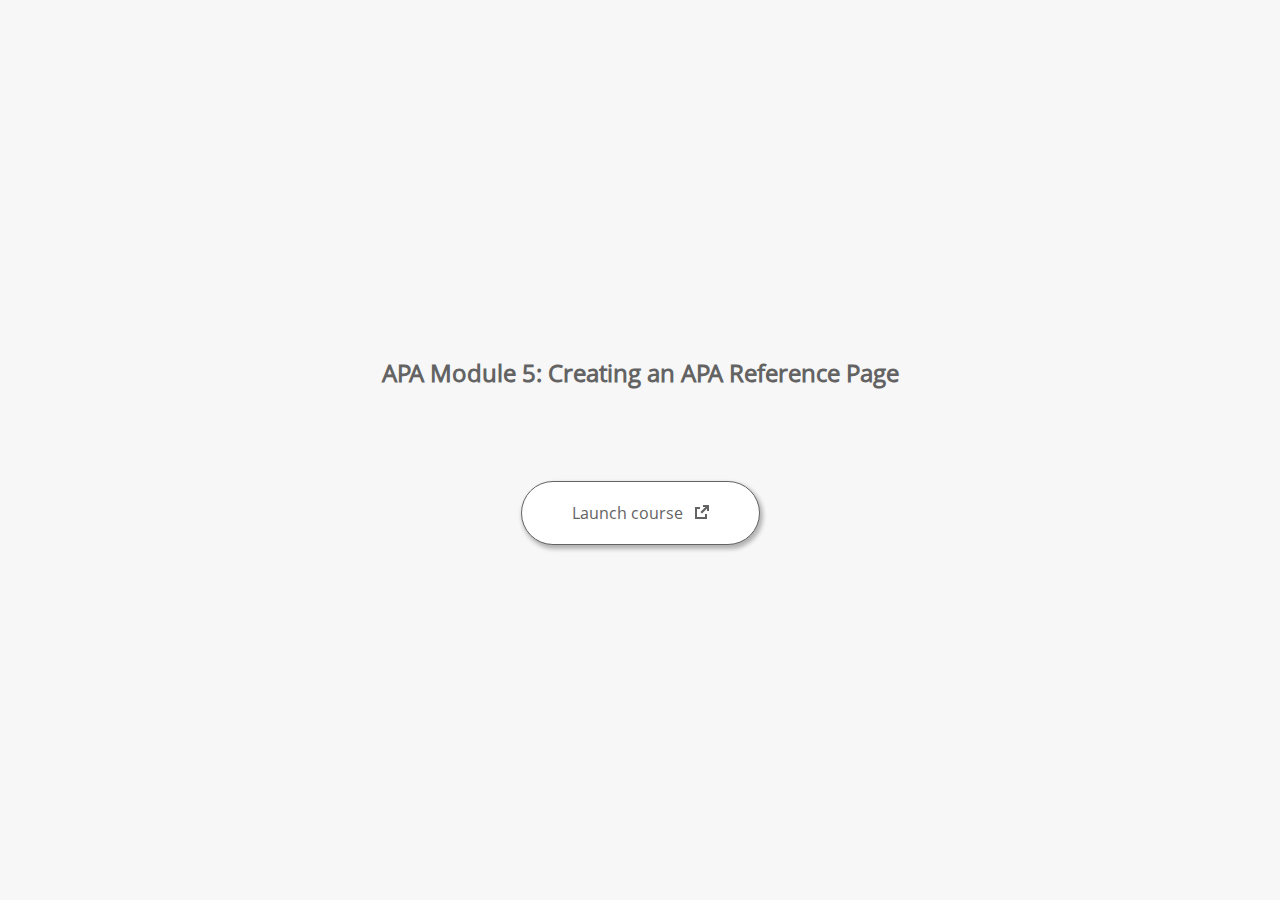
<file: launcher.html>
﻿<html lang="en-US">
	<head>
		<!-- Created using Storyline 360 - http://www.articulate.com  --> 
		<!-- version: 3.47.23871.0 --> 

		<title>APA Module 5: Creating an APA Reference Page</title>
    <style>
      @font-face {
        font-family: "Open Sans Full";
        font-style: normal;
        font-weight: 400;
        src: local("Open Sans"),
             local("OpenSans"),
             url(html5/lib/stylesheets/mobile-fonts/open-sans-regular.woff) format("woff")
      }
      body {
        background-color: #F7F7F7;
      }
      h1 {
        color: #636363;
        font-family: "Open Sans Full", Helvetica, sans-serif;
        font-size: 150%;
        margin-bottom: 92px;
        padding-bottom: 0;
      }

      button {
        background-color: #FFF;
        border: 1px solid #636363;
        border-radius: 80px;
        box-shadow: 2px 3px 4px 1px rgba(39, 39, 39, 0.33);
        color: #636363;
        font-family: "Open Sans Full", Helvetica, sans-serif;
        font-size: 100%;
        padding: 20px 50px;
      }
      img {
        height: 15px;
        width: 15px;
        margin-left: 8px;
      }
    </style>
		<script>
			
			/******************************************************************************/
			//
			// NOTE TO DEVELOPERS:
			// The following code should be integrated with your web page in order to open
			// the presentation in a new window.  To launch the presentation immediately, 
			// simply copy the code below into your web page.  To launch the presentation
			// when a button or link is clicked, call LaunchPresentation when the onClick
			// event is triggered.
			//
			/******************************************************************************/		
		
		
			var Safari =  (navigator.appVersion.indexOf("Safari") >= 0);
			
			var g_bChromeless = false;
			var g_bResizeable = true;
			var g_nContentWidth = 1300;
			var g_nContentHeight = 791;
			var g_strStartPage = "story.html" + document.location.search;
			var g_strBrowserSize = "optimal";
		
			function LaunchContent()
			{
				var nWidth = screen.availWidth;
				var nHeight = screen.availHeight;

				if (nWidth > g_nContentWidth && nHeight > g_nContentHeight && g_strBrowserSize != "fullscreen")
				{
					nWidth = g_nContentWidth;
					nHeight = g_nContentHeight;
					
					if (!Safari && !g_bChromeless)
					{
						nWidth += 17;
					}
				}

				// Build the options string
				var strOptions = "width=" + nWidth +",height=" + nHeight;
				if (g_bResizeable)
				{
					strOptions += ",resizable=yes"
				}
				else
				{
					strOptions += ",resizable=no"
				}

				if (g_bChromeless)
				{
					strOptions += ", status=0, toolbar=0, location=0, menubar=0, scrollbars=0";
				}
				else
				{
					strOptions += ", status=1, toolbar=1, location=1, menubar=1, scrollbars=1";
				}

				// Launch the URL
				if (Safari)
				{
					var oWnd = window.open("", "_blank", strOptions);
					oWnd.location = g_strStartPage;
				}
				else
				{
					window.open(g_strStartPage , "_blank", strOptions);
				}
			}

			
			
		</script>
		
	</head>
	
	<body onload="setTimeout('LaunchContent()', 100);">
		<center>
			<table width="100%" height="100%" border="0" cellpadding="0" cellspacing="0">
				<tr>
					<td>
						<center>
              <h1 tabIndex="-1">APA Module 5: 
Creating an APA Reference Page</h1>
							<button onclick="LaunchContent()" aria-label="Launch course: opens in new window">Launch course <img src="story_content/external_window.png" style="border-style: none; height: 14px; width: 14px;" tabIndex="-1" aria-hidden="true"/></button>
						</center>
					</td>
				</tr>
			</table>
		</center>
	</body>
</html>
</file>
